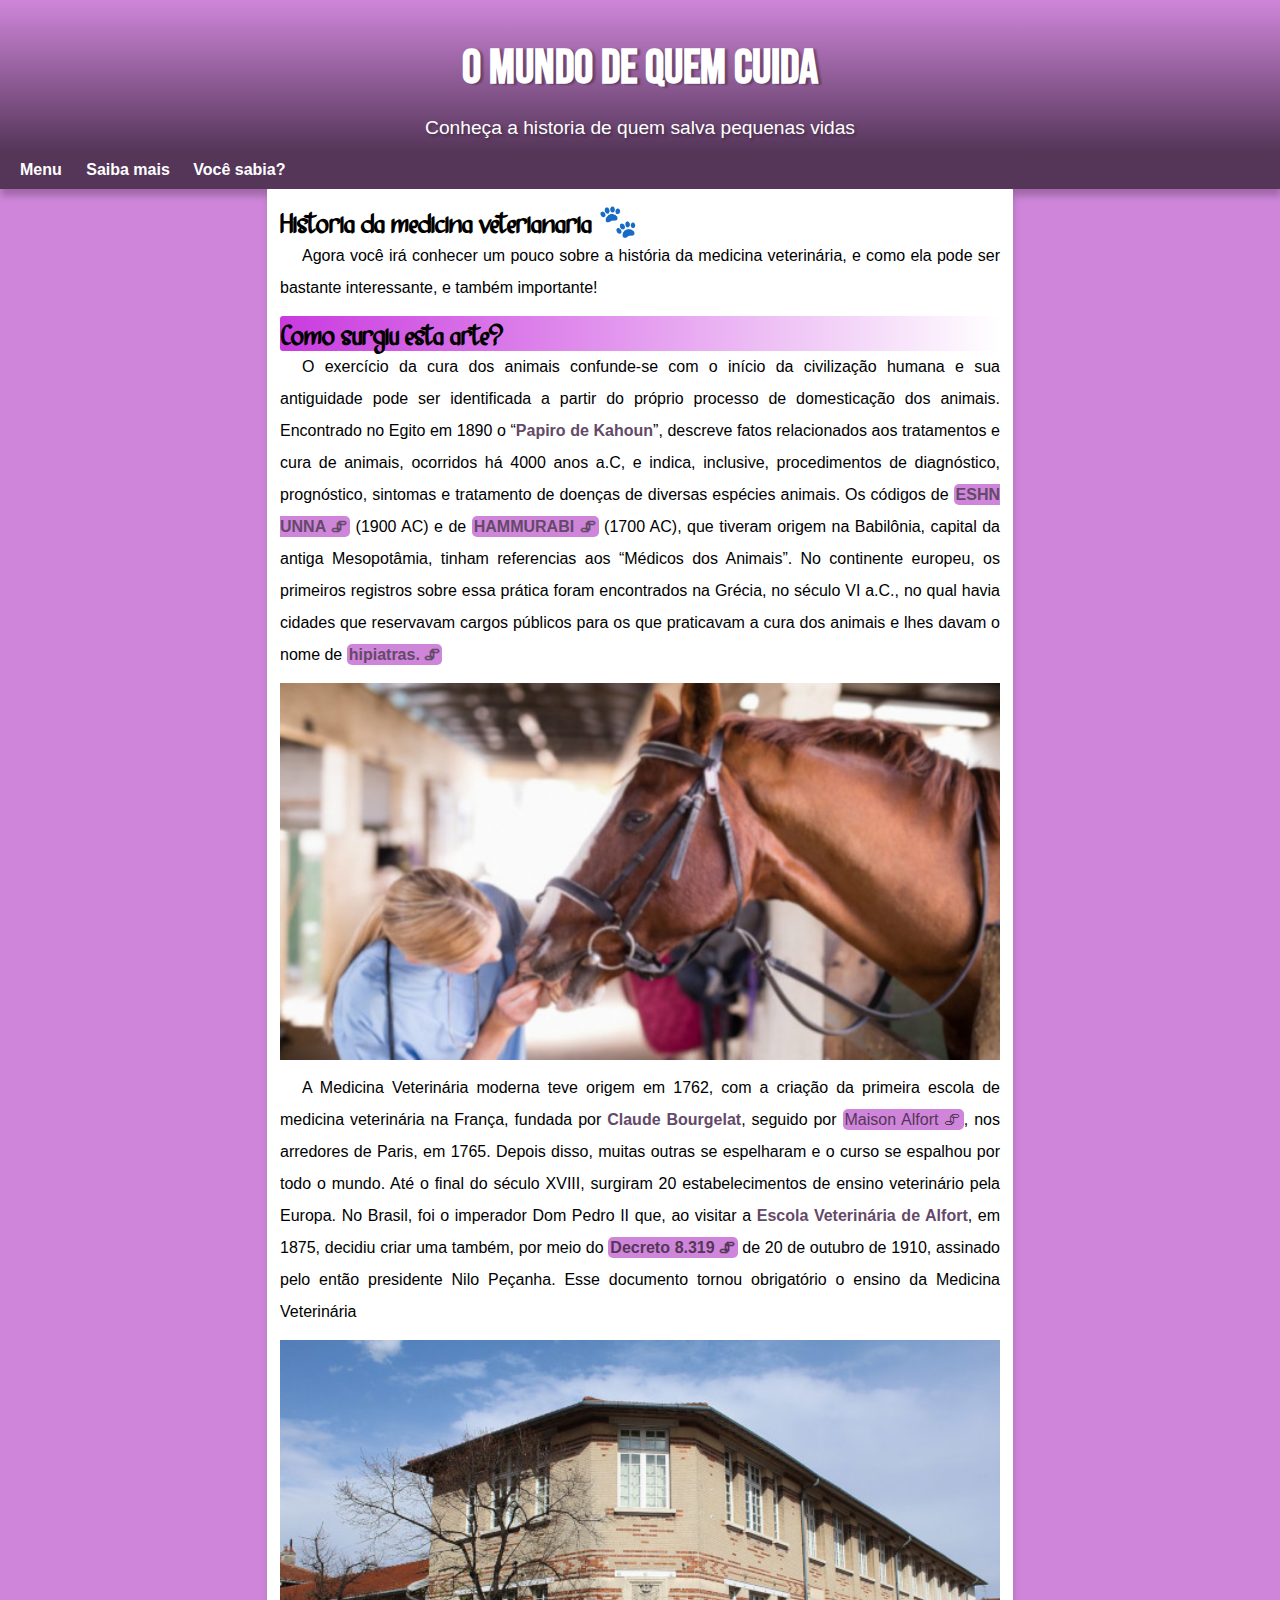
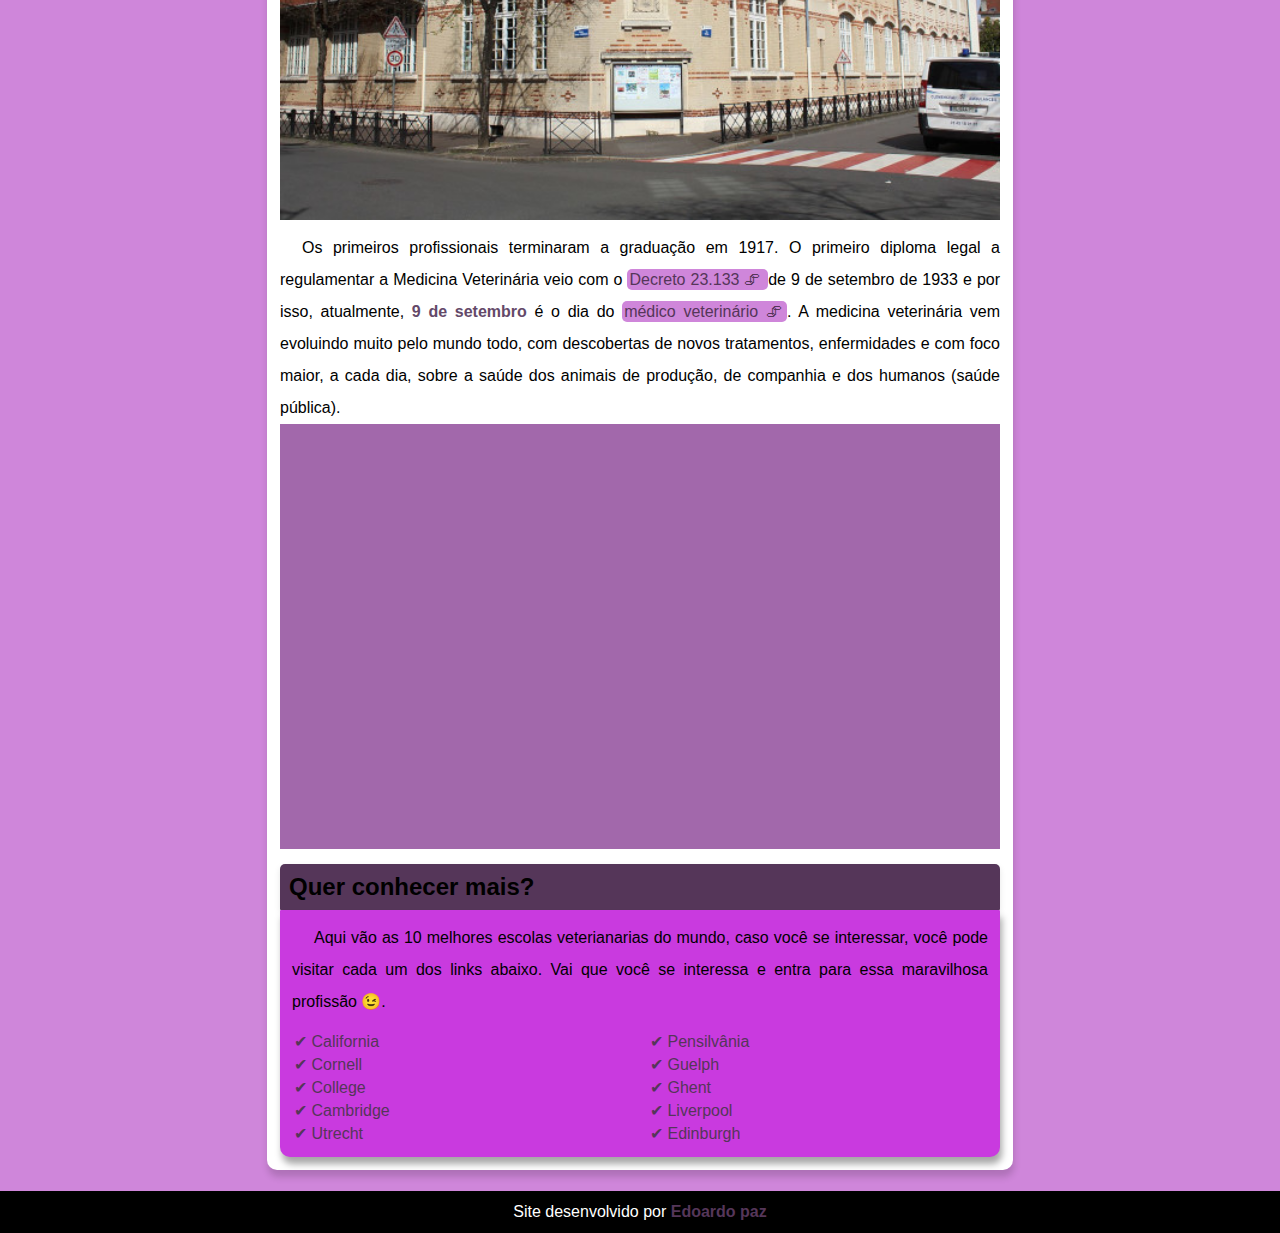
<file: index.html>
<!DOCTYPE html>
<html lang="pt-BR">

<head>
    <meta charset="UTF-8">
    <meta http-equiv="X-UA-Compatible" content="IE=edge">
    <meta name="viewport" content="width=device-width, initial-scale=1.0">
    <link rel="shortcut icon" href="favicon/favicon.ico" type="image/x-icon">
    <link rel="stylesheet" href="CSS/style.css">
</head>

<body>
    <header>
        <h1>O mundo de quem cuida</h1>
        <p class="mar-larg">Conheça a historia de quem salva pequenas vidas</p>
    </header>
    <nav>
        <a href="#" class="menu" id="menu-modal">Menu</a>
        <a href="#" class="menu">Saiba mais</a>
        <a href="#" class="a-right" id="pxmodal" >Você sabia?</a>
    </nav>
    <main>

        <div class="modal-menu" id="menu">
           
                <p id="menu-modal"><a id="fecharmenu">✖️</a></p>
            
            <p id="p-modal">Menu</p>
           <p class="link-menu"><a href="https://www.instagram.com/dorado.ata/" target="_blank" rel="external">Instagram</a></p>
           <p class="link-menu"><a href="https://github.com/EdoardoRocha" target="_blank" rel="external">github</a></p>
           <p class="link-menu"><a href="https://www.linkedin.com/in/edoardo-rocha-179b8b217/" target="_blank" rel="external">Linkedin</a></p>
           <p class="link-menu"><a href="pag0002.html" target="_blank" rel="external">Facebook</a></p>
        </div>
        


    <div id="modal-vs" class="modal">
        <p id="modal-f"><a href="#" id="fechar-modal">✖️</a></p>
        <h3 id="titulo">❓Você sabia?❓</h3> 
        <p>Em 1933, através do Decreto <mark id="mark-unico"><a href="https://www2.camara.leg.br/legin/fed/decret/1930-1939/decreto-23133-9-setembro-1933-515793-publicacaooriginal-1-pe.html" target="_blank" rel="external" id="fechar-hover">nº 23.133 &#x1F587</a></mark> , do então Presidente da República Getúlio Vargas, surge a primeira regulamentação da Medicina Veterinária no Brasil. O decreto representou um grande marco na evolução da profissão no Brasil. Por mais de três décadas, foi ele que estabeleceu as condições e os campos de atuação para o exercício da Medicina Veterinária. Por esse motivo, a data de publicação do Decreto 23.133, 9 de setembro, foi escolhida para comemorar o Dia do Médico-Veterinário no Brasil.</p>
    </div>
        <section>
            <article>
                <h1>Historia da medicina veterianaria &#x1F43E</h1>


                <p>Agora você irá conhecer um pouco sobre a história da medicina veterinária, e como ela pode ser
                    bastante interessante, e também importante!</p>





                <h2 id="sub-tit" class="bg-color">Como surgiu esta arte?</h2>


                <p>
                    O exercício da cura dos animais confunde-se com o início da civilização humana e sua antiguidade
                    pode ser identificada a partir do próprio processo de domesticação dos animais. Encontrado no Egito
                    em 1890 o “<strong>Papiro de Kahoun</strong>”, descreve fatos relacionados aos tratamentos e cura de
                    animais, ocorridos há 4000 anos a.C, e indica, inclusive, procedimentos de diagnóstico, prognóstico,
                    sintomas e tratamento de doenças de diversas espécies animais.

                    Os códigos de <mark class="marcações"><a
                            href="https://jmbrandet.jusbrasil.com.br/artigos/432079986/historia-do-direito-o-codigo-de-eshnunna"
                            target="_blank" rel="external"><strong>ESHN UNNA &#x1F587</strong></a></mark> (1900 AC) e de
                    <mark class="marcações"><a href="https://www.educamaisbrasil.com.br/enem/historia/codigo-de-hamurabi" target="_blank"
                            rel="external"><strong>HAMMURABI &#x1F587</strong></a></mark> (1700 AC), que tiveram origem
                    na Babilônia, capital da antiga Mesopotâmia, tinham referencias aos “Médicos dos Animais”. No
                    continente europeu, os primeiros registros sobre essa prática foram encontrados na Grécia, no século
                    VI a.C., no qual havia cidades que reservavam cargos públicos para os que praticavam a cura dos
                    animais e lhes davam o nome de <mark class="marcações"><a
                            href="https://animalbusiness.com.br/medicina-veterinaria/veterinaria-militar/hipiatria-um-trabalho-historico/"
                            target="_blak" rel="external"><strong> hipiatras. &#x1F587</strong></a></mark>
                </p>

                

                        <img src="imagens/medicina veterinária-gd.jpg" alt="Foto de uma medica Veterinaria">
                

               


                <p> A Medicina Veterinária moderna teve
                    origem em 1762, com a criação da primeira escola de medicina veterinária na França, fundada por
                    <strong>Claude Bourgelat</strong>, seguido por <mark class="marcações"><a href="https://maisons-alfort.fr/"
                            target="_blank" rel="external">Maison Alfort &#x1F587</a></mark>, nos arredores de Paris, em
                    1765. Depois disso, muitas outras se espelharam e o curso se espalhou por todo o mundo. Até o final
                    do século XVIII, surgiram 20 estabelecimentos de ensino veterinário pela Europa.

                    No Brasil, foi o imperador Dom Pedro II que, ao visitar a <strong>Escola Veterinária de
                        Alfort</strong>, em 1875, decidiu criar uma também, por meio do <mark class="marcações"><strong><a
                                href="https://www2.camara.leg.br/legin/fed/decret/1910-1919/decreto-8319-20-outubro-1910-517122-publicacaooriginal-1-pe.html"
                                target="_blank" rel="external">Decreto 8.319 &#x1F587</a></strong></mark> de 20 de
                    outubro de 1910, assinado pelo então presidente Nilo Peçanha. Esse documento tornou obrigatório o
                    ensino da Medicina Veterinária
                </p>


                <abbr title="Escola veterinaria maisons"><img src="imagens/maison-600.jpg" alt="Imagem de maisons">
                </abbr>

                <p>

                    Os primeiros profissionais terminaram a graduação em 1917. O primeiro diploma legal a regulamentar a
                    Medicina Veterinária veio com o <mark class="marcações"><a
                            href="https://www2.camara.leg.br/legin/fed/decret/1930-1939/decreto-23133-9-setembro-1933-515793-publicacaooriginal-1-pe.html"
                            target="_blank" rel="external">Decreto 23.133 &#x1F587</a> </mark>de 9 de setembro de 1933 e
                    por isso, atualmente, <strong>9 de setembro </strong> é o dia do </mark> <mark class="marcações"><a
                            href="https://facnopar.com.br/blog/601-dia+do+medico+veterinario/" target="_blank"
                            rel="external">médico veterinário &#x1F587</a></mark>. A medicina veterinária vem evoluindo
                    muito pelo mundo todo, com descobertas de novos tratamentos, enfermidades e com foco maior, a cada
                    dia, sobre a saúde dos animais de produção, de companhia e dos humanos (saúde pública).
                </p>

                <div class="video">
                    <iframe width="560" height="315" src="https://www.youtube.com/embed/B55cblq6-Hk"
                        title="YouTube video player" frameborder="0"
                        allow="accelerometer; autoplay; clipboard-write; encrypted-media; gyroscope; picture-in-picture"
                        allowfullscreen></iframe>
                </div>



                <h2 class="aside-sub">Quer conhecer mais?</h2>
                <aside>
                    <p> Aqui vão as 10 melhores escolas veterianarias do mundo, caso você se interessar, você pode
                        visitar cada um dos links abaixo. Vai que você se interessa e entra para essa maravilhosa
                        profissão &#x1F609.</p>

                    <ul>
                        <a href="https://www.ucdavis.edu/" target="_blank" rel="external" class="li-bg">
                            <li> California</li>
                        </a>
                        <a href="https://www.cornell.edu/" target="_blank" rel="external" class="li-bg">
                            <li> Cornell</li>
                        </a>
                        <a href="https://www.rvc.ac.uk/" target="_blank" rel="external" class="li-bg">
                            <li> College</li>
                        </a>
                        <a href=" https://www.vet.cam.ac.uk/" target="_blank" rel="external" class="li-bg">
                            <li> Cambridge</li>
                        </a>
                        <a href="https://www.uu.nl/en" target="_blank" rel="external" class="li-bg">
                            <li> Utrecht </li>
                        </a>
                        <a href="https://www.upenn.edu/" target="_blank" rel="external" class="li-bg">
                            <li> Pensilvânia</li>
                        </a>
                        <a href="https://www.uoguelph.ca/" target="_blank" rel="external" class="li-bg">
                            <li> Guelph</li>
                        </a>
                        <a href="https://www.ugent.be/en" target="_blank" rel="external" class="li-bg">
                            <li>Ghent</li>
                        </a>
                        <a href="https://www.ed.ac.uk/" target="_blank" rel="external" class="li-bg">
                            <li> Liverpool</li>
                        </a>
                        <a href="https://www.liverpool.ac.uk/" target="_blank" rel="external" class="li-bg">
                            <li> Edinburgh</li>
                        </a>
                    </ul>

                </aside>
            </article>

        </section>
    </main>
    <footer>
        <p>Site desenvolvido por <strong class="fot-color"><a href="https://github.com/EdoardoRocha" target="_blank"
                    rel="external">Edoardo paz</a></strong></p>
    </footer>


    <script src="JS/veterinario.js"></script>
</body>

</html>
</file>
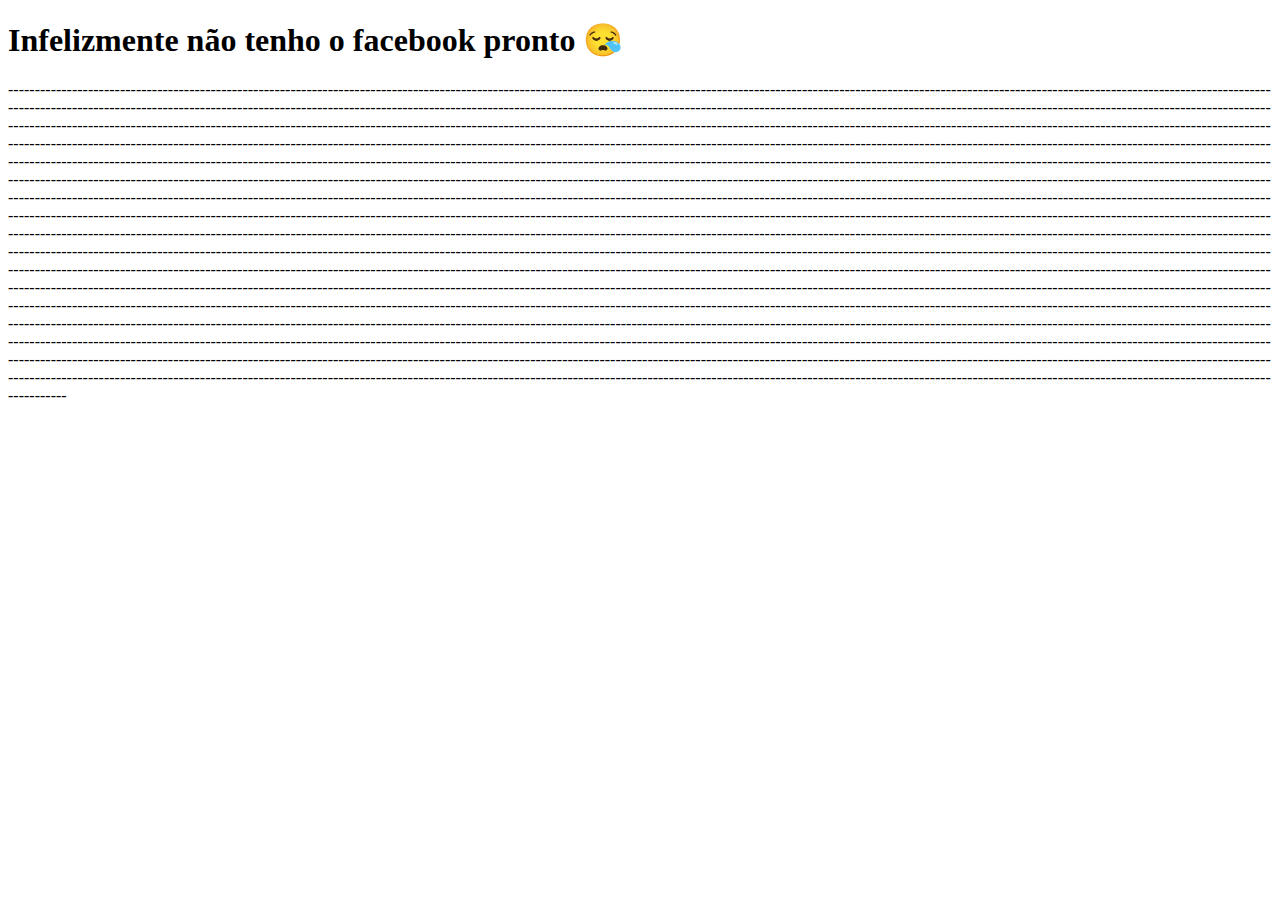
<file: pag0002.html>
<!DOCTYPE html>
<html lang="pt-BR">
<head>
    <meta charset="UTF-8">
    <meta http-equiv="X-UA-Compatible" content="IE=edge">
    <meta name="viewport" content="width=device-width, initial-scale=1.0">
    <title>OPS!!</title>
</head>
<body>
    <h1>Infelizmente não tenho o facebook pronto 😪</h1>
    <p>[base64]
</body>
</html>
</file>
<file: CSS/style.css>
@charset "UTF-8";



@import url('https://fonts.googleapis.com/css2?family=Bebas+Neue&display=swap');






@font-face {
    font-family: 'Animal';
    src: url('../Fontes/Animal\ House.otf');
    
}




:root {
    --cor0:#553659;
    --cor1:#644969;
    --cor2:#c93adf;
    --cor3:#a268ab;
    --cor4:#cf86da;

    --font-titulo: Animal, cursive;
    --font-destaque: Bebas Neue, cursive;
    --font-padrao: Arial, Helvetica, sans-serif;
    
}

*{
    margin: 0;
    padding: 0;

}
body {
    font-family: var(--font-padrao);
    background-color: var(--cor4);
}







header {
    background-image: linear-gradient(to top, var(--cor0), var(--cor4));
   text-align: center;
    min-height: 150px;
   
}
header > h1 {
   
    color: white;
    font-family: var(--font-destaque);
    font-size: 3em;
    padding-top: 40px;
    margin-bottom: 2px;
    text-shadow: 3px 1px 2px rgba(0, 0, 0, 0.308);
    margin-bottom: 20px;
}
header > p {
    font-family: var(--font-padrao);
    max-width: 600px;
    color: white;
    font-size: 1.2em;
    padding-right: 10px;
    padding-left: 10px;
    margin: auto;
    text-shadow: 2px 2px 3px rgba(0, 0, 0, 0.295);
    
}

.mar-larg {
padding-bottom: 12px;
}
nav {
    background-color: var(--cor0);
    padding: 10px;
    box-shadow: 1px 7px 7px rgba(0, 0, 0, 0.226);
    
  
}
nav a.menu{
    color: white;
    text-decoration: none;
    font-weight: bold;
    padding: 10px;
    
}
nav a#pxmodal {
color: white;
font-weight: bold;
padding: 9px;
}
nav a#pxmodal:hover {

    color: var(--cor0);
    background-color: var(--cor3);
    border-radius: 5px;
    transition: 320ms;
}
nav a:hover {
    color: var(--cor0);
    background-color: var(--cor3);
    border-radius: 5px;
    transition: 320ms;
}

main {
    background-color: white;
    padding: 13px;
    box-shadow: 1px 7px 7px rgba(0, 0, 0, 0.158);
    border-radius: 1px 1px 10px 10px;
    margin: auto;
    min-width: 210px;
    max-width: 720px;
    
}
main h1 {
    font-family: var(--font-titulo);
    font-size: 2em;
    width: 100%;
    
}
 h2#sub-tit {
     margin-top: 12px;
    font-family: var(--font-titulo);
    font-size: 2em;
}
h2#espaco {
margin-top: 22px;
}

main p {
    font-family: var(--font-padrao);
    text-align: justify;
    line-height: 2.0em;
    font-weight: normal;
    text-indent: 22px;
}
img {
  width: 100%;
  display: block;
  margin: auto;
  margin-top: 12px;
  margin-bottom: 12px;
}

.bg-color {
    background-image: linear-gradient(to right, var(--cor2), white);
    padding: 1px;
    border-radius: 3px;
}
strong {
    color: var(--cor1);
}
a {
    text-decoration: none;
    color: var(--cor0);
}
mark.marcações {
    background-color: var(--cor4);
    padding: 2px;
    border-radius: 5px;
}

div.video{
    position: relative;
    background-color: var(--cor3);
    height: 0px;
    margin-left: auto;
    margin-right: auto;
    margin-bottom: 15px;
    padding-bottom: 59%;
}
div.video > iframe {
    position: absolute;
    top: 5%;
    left: 5%;
    width: 90%;
    height: 90%;
}
ul {
    list-style-type: '\2714\0020\0020';
    columns: 2;
    list-style-position: inside;
}
aside {
    background-color: var(--cor2);
    padding: 12px;
    border-radius: 1px 1px 10px 10px;
    box-shadow: 2px 7px 7px rgba(0, 0, 0, 0.349);
}

aside p {
    padding: 0px;
    margin-bottom: 12px;
}
aside ul li {
    padding: 2px;
   color: var(--cor0);
}

h2.aside-sub {
    background-color: var(--cor0);
    padding: 9px;
    border-radius: 5px 5px 1px 1px;
    box-shadow: 0px 3px 6px rgba(0, 0, 0, 0.103);
}


aside ul li:hover {
    background-color: white;
    border-radius: 5px;
    margin-right: auto;
    color: var(--cor2);
    
}

footer {
    background-color: black;
    padding: 10px;
    margin: auto;
    margin-top: 21px;
   
} 
footer p {
    color: white;
    text-align: center;
    padding: 2px;
}





.modal {
    background-color: gray;
    padding: 12px;
    border-radius: 10px;
    box-shadow: 7px 7px 9px rgba(0, 0, 0, 0.322);
    font-family: var(--font-padrao);
    font-weight: normal;
    position: absolute;
    z-index: 2;
    top: -100%;
    transition: 550ms;
    margin: auto;
    min-width: 210px;
    max-width: 600px;
   
   

}
 p#modal-f {
     text-align: right;
 }
 div > h3#titulo {
   background-color: rgba(255, 255, 0, 0.445);
 border-radius: 10px;
 padding: 2.4px;
 text-align: center;
}
div > p {
  
    line-height: 1.7em;
    margin-top: 12px;
}

div > p > a {
    text-decoration: none;
    color: var(--cor0);
}
mark#mark-unico {
    padding: 2px;
    border-radius: 5px;
    background-color: var(--cor2);
}
mark#mark-unico:hover {
    text-decoration: underline;
    background-color: var(--cor0);
}
a#fechar-hover:hover {
    color: var(--cor4);
    
}

.modal-menu {
    background-color: var(--cor4);
    padding: 12px;
    border-radius: 10px 10px 10px 10px;
    box-shadow: 1px 5px 9px rgba(0, 0, 0, 0.301);
    width: 30%;
  min-width: 220px;
  max-width: 660px;
  position: absolute;
  top: -100%;
  transition: 550ms;
}

#p-modal {
    border-bottom-style: inset;
    font-family: var(--font-destaque);
    font-size: 1.2em;
    font-weight: bold;
margin-bottom: 5px;
text-align: center;

}

.link-menu {
    border-bottom-style: inset;
    text-align: center;
    font-size: 1.2em;
    font-weight: bold;
    background-color: rgba(0, 247, 255, 0.466);
    border-radius: 10px;
    box-shadow: 1px 9px 9px rgba(0, 0, 0, 0.356);
}
.link-menu:hover {
    border: 3px solid rgba(0, 247, 255, 0.466);
    transition: 320ms;
    background-color: aliceblue;
}
#menu-modal {
    text-align: right;
    
}
</file>
